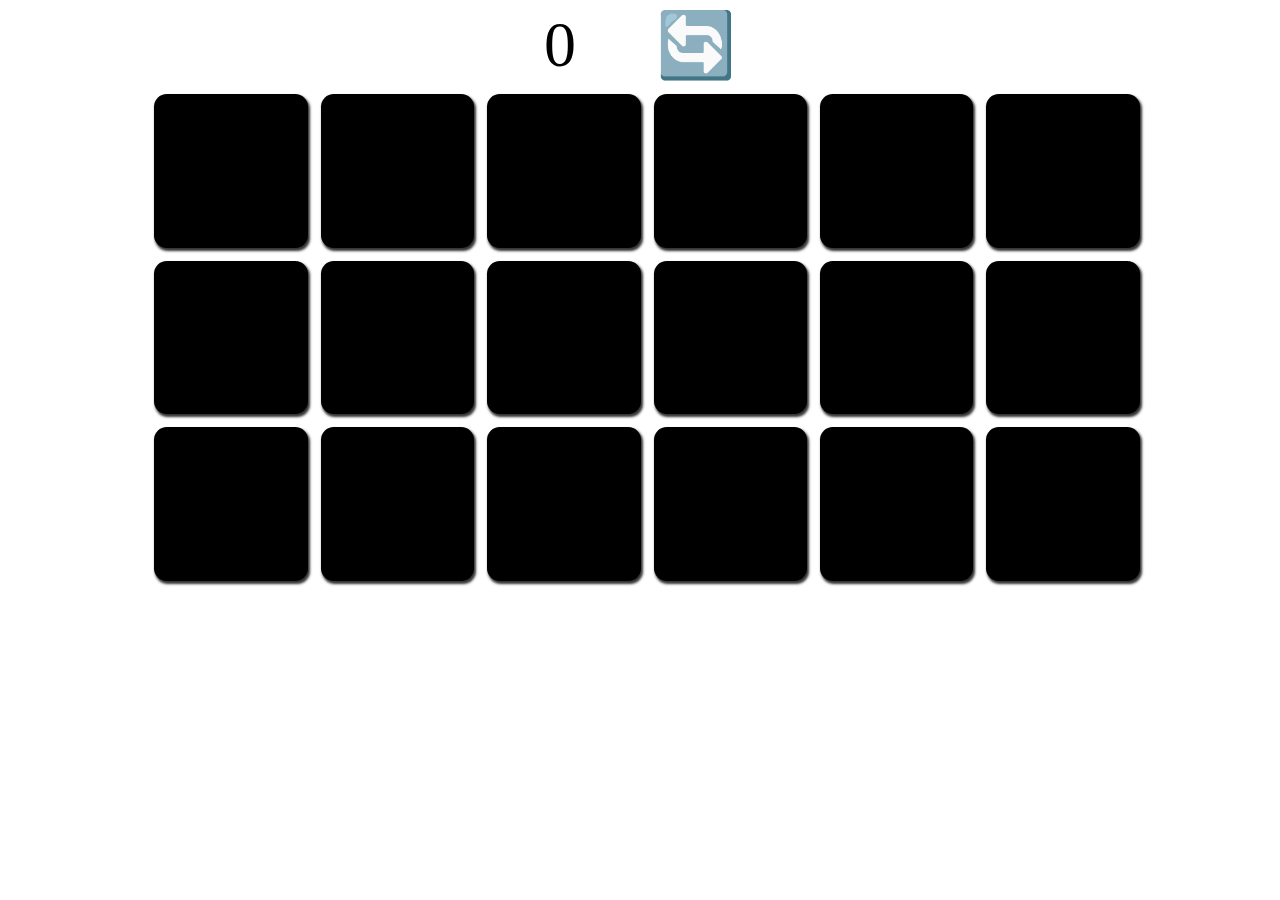
<file: index.html>
<!doctype html>
<html lang="en">
<head>
    <meta charset="utf-8">
    <title>Memory Game</title>
    <meta name="description" content="">
    <link rel="stylesheet" href="css/app.css">
</head>
<body>
    <div class="container">
        <section class="score-panel">
            <div class="moves">0</div>
            <div class="restart" onclick=startGame()>🔄</div>
        </section>
        <ul class="deck" id="card-deck">
            <li class="card" type="a">🐈</li>
            <li class="card" type="a">🐈</li>
            <li class="card" type="b">🐕</li>
            <li class="card" type="b">🐕</li>
            <li class="card" type="c">🐍</li>
            <li class="card" type="c">🐍</li>
            <li class="card" type="d">🐌</li>
            <li class="card" type="d">🐌</li>
            <li class="card" type="e">🐜</li>
            <li class="card" type="e">🐜</li>
            <li class="card" type="f">🐟</li>
            <li class="card" type="f">🐟</li>
            <li class="card" type="g">🐒</li>
            <li class="card" type="g">🐒</li>
            <li class="card" type="h">🐞</li>
            <li class="card" type="h">🐞</li>
            <li class="card" type="i">🐖</li>
            <li class="card" type="i">🐖</li>
        </ul>
    <script src="js/app.js"></script>
</body>
</html>
</file>
<file: css/app.css>
.container {
	display: flex;
	align-items: center;
	flex-direction: column;
	cursor: pointer;
}

section {
	font-size: 5vw;
	height: 5vw;
	width: 15vw;
	display: flex;
	justify-content: space-between;
}

.deck {
	width: 80vw;
	display: flex;
	flex-wrap: wrap;
}

.deck .card {
	height: 12vw;
	width: 12vw;
	margin: 0.5vw 0.5vw;
	background: black;
	font-size: 0;
	border-radius: 1vw;
	display: flex;
	justify-content: center;
	align-items: center;
	box-shadow: 0.1vw 0.2vw 0.2vw 0 rgba(50, 50, 50, 1);
}

.deck .card.open {
	background: blue;
}

.deck .card.show {
	font-size: 8vw;
}

.deck .card.match {
	background: green;
	font-size: 8vw;
}

.deck .card.unmatched {
	background: red;
}

.deck .card.disabled {
	pointer-events: none;
	opacity: 0.9;
}
</file>
